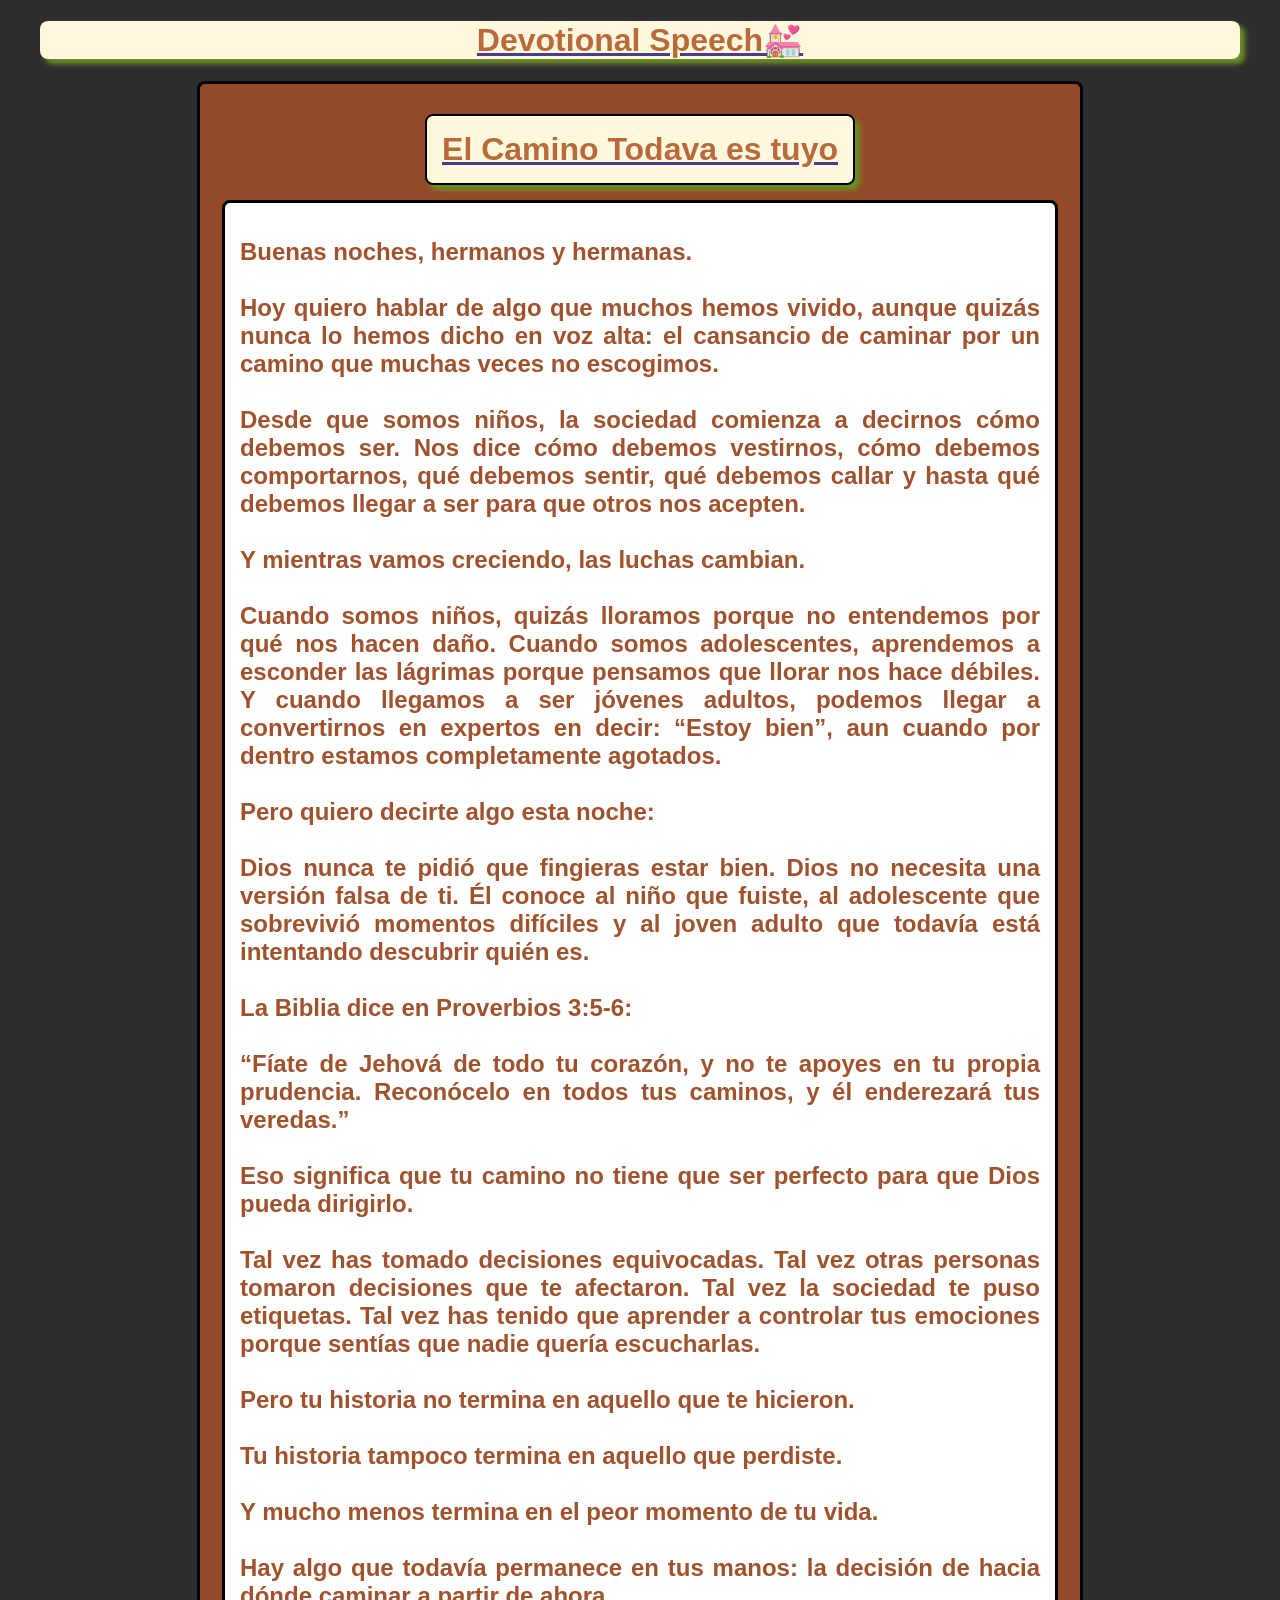
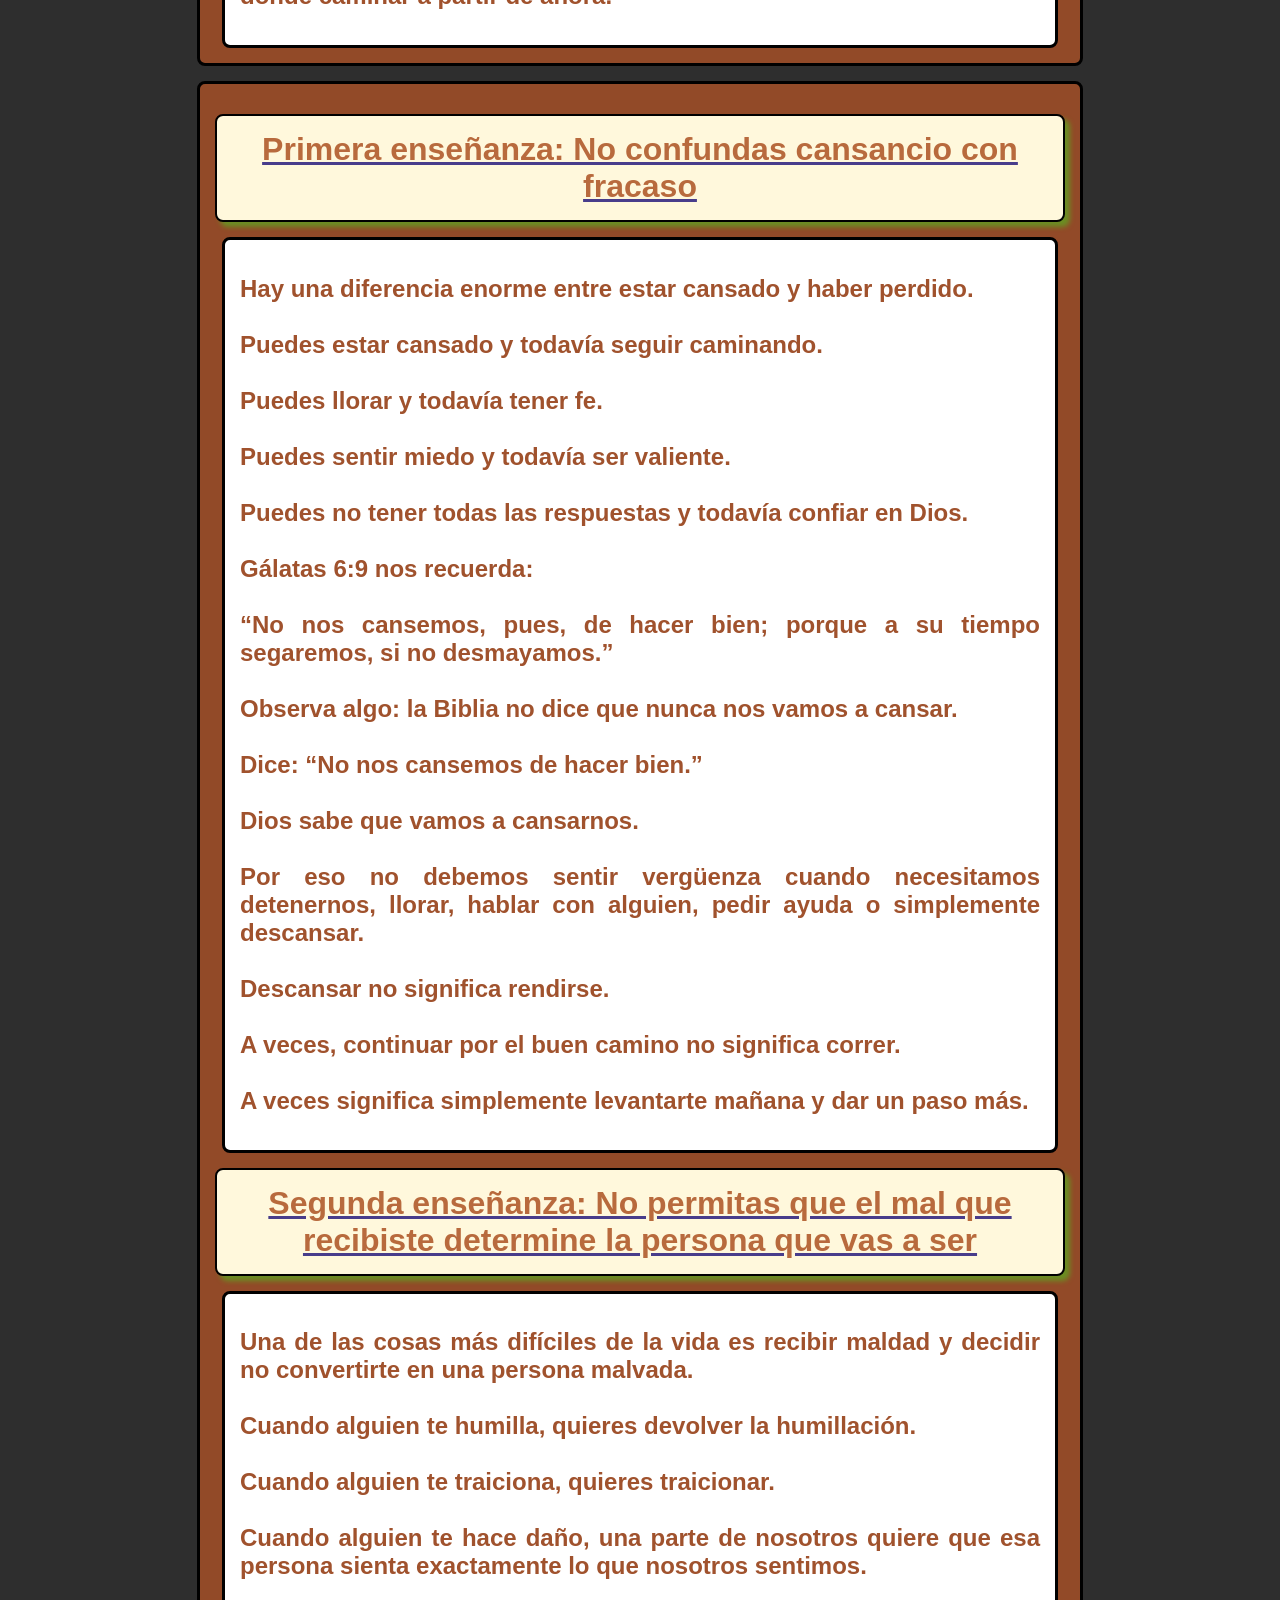
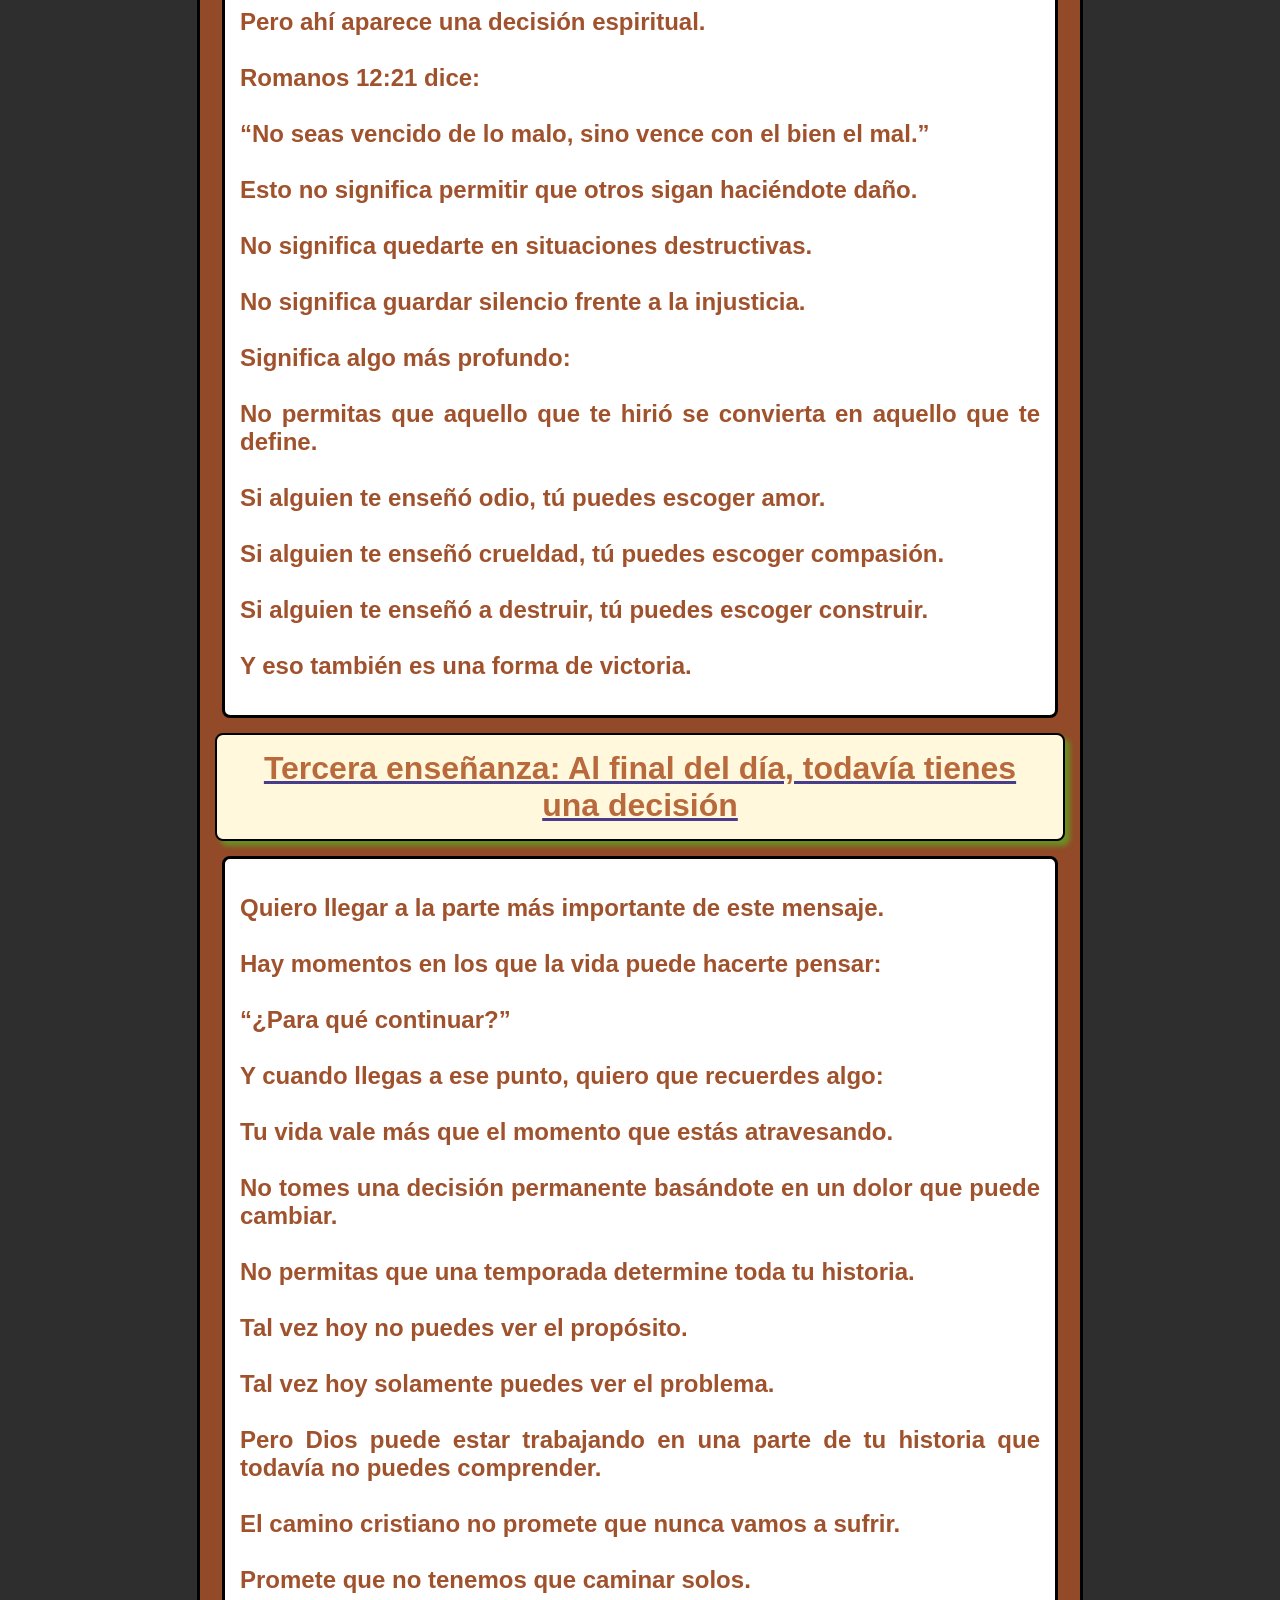
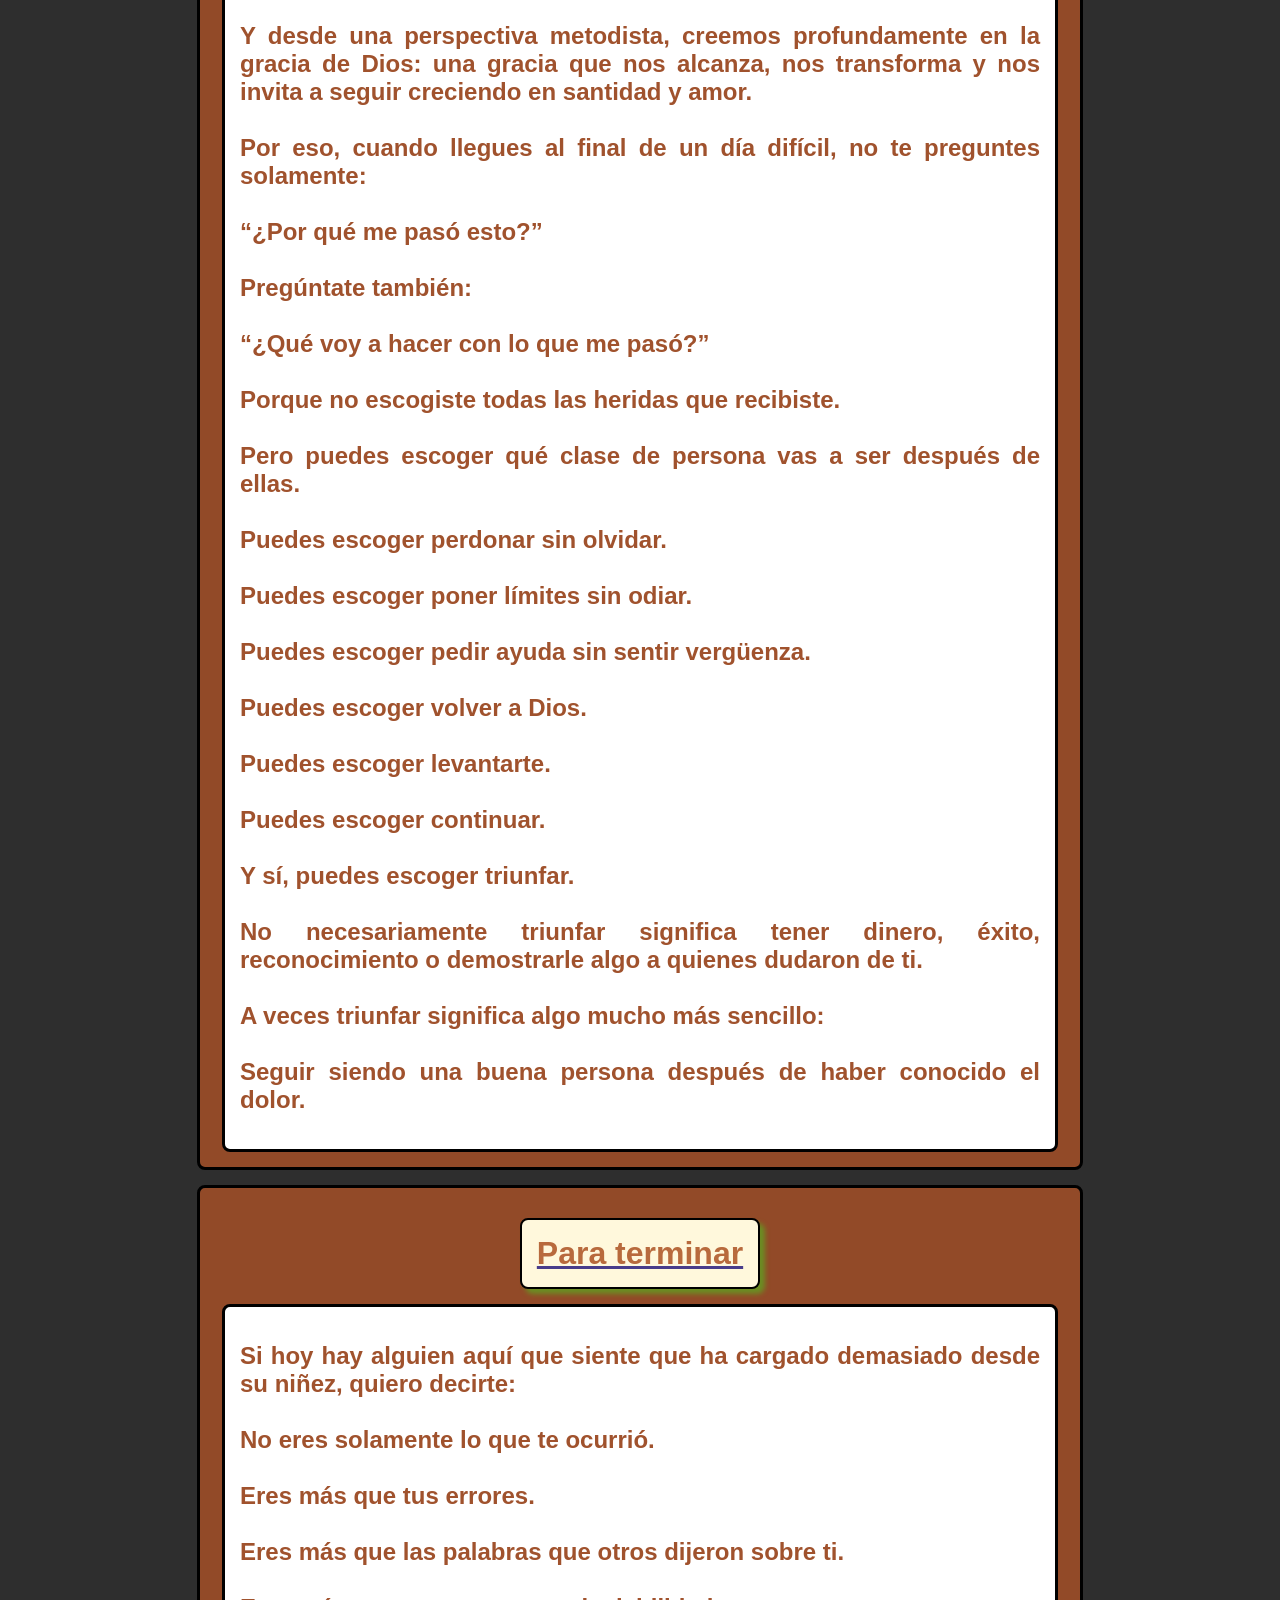
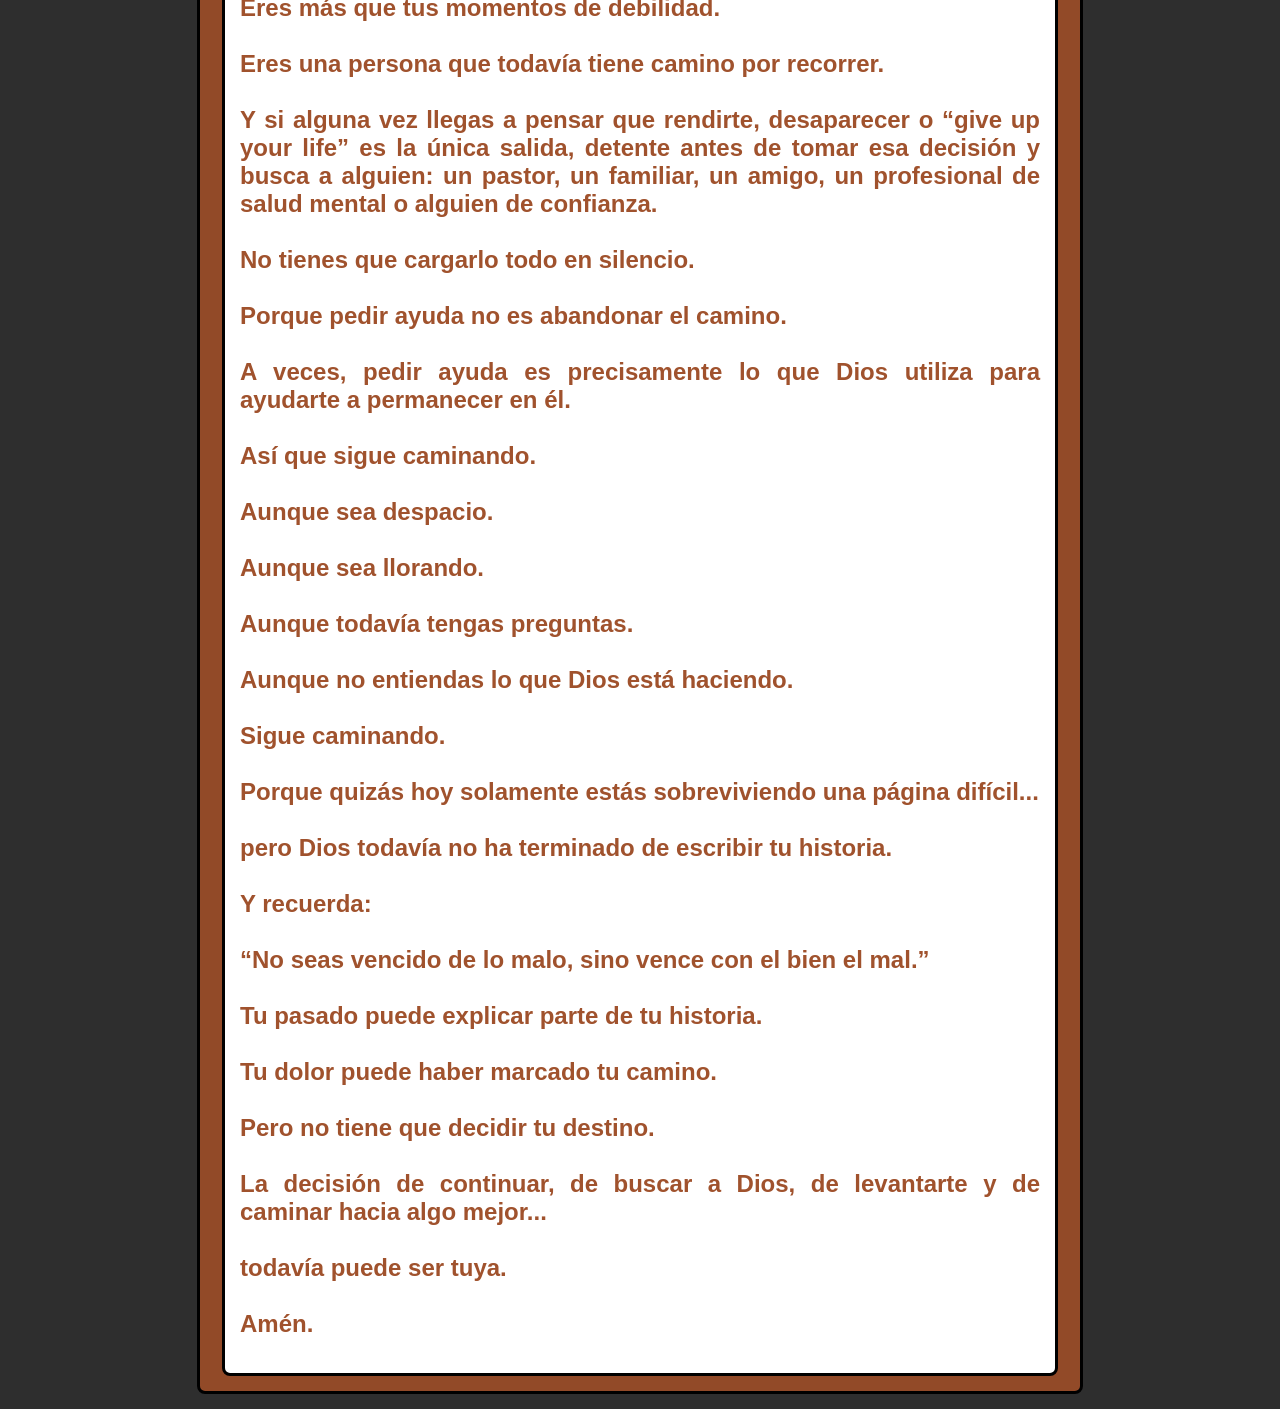
<file: index.html>
<!DOCTYPE html>
<html lang="en">
<head>
    <meta charset="UTF-8">
    <meta name="viewport" content="width=device-width, initial-scale=1.0">
    <title>💜Devocional Metodista, Luz de Vida, Arroyo</title>
    <link rel="stylesheet" href="style.css">
</head>
<body>
    <h1>Devotional Speech💒</h1>
    <section class="herosection"><h1>El Camino Todava es tuyo</h1>
        <div class="card">
            <h2>Buenas noches, hermanos y hermanas. <br><br>

Hoy quiero hablar de algo que muchos hemos vivido, aunque quizás nunca lo hemos dicho en voz alta: el cansancio de caminar por un camino que muchas veces no escogimos. <br><br>

Desde que somos niños, la sociedad comienza a decirnos cómo debemos ser. Nos dice cómo debemos vestirnos, cómo debemos comportarnos, qué debemos sentir, qué debemos callar y hasta qué debemos llegar a ser para que otros nos acepten.<br><br>

Y mientras vamos creciendo, las luchas cambian.<br><br>

Cuando somos niños, quizás lloramos porque no entendemos por qué nos hacen daño. Cuando somos adolescentes, aprendemos a esconder las lágrimas porque pensamos que llorar nos hace débiles. Y cuando llegamos a ser jóvenes adultos, podemos llegar a convertirnos en expertos en decir: “Estoy bien”, aun cuando por dentro estamos completamente agotados.<br><br>

Pero quiero decirte algo esta noche:<br><br>

Dios nunca te pidió que fingieras estar bien.

Dios no necesita una versión falsa de ti. Él conoce al niño que fuiste, al adolescente que sobrevivió momentos difíciles y al joven adulto que todavía está intentando descubrir quién es.
<br><br>
La Biblia dice en Proverbios 3:5-6:
<br><br>

“Fíate de Jehová de todo tu corazón, y no te apoyes en tu propia prudencia. Reconócelo en todos tus caminos, y él enderezará tus veredas.”
<br><br>
Eso significa que tu camino no tiene que ser perfecto para que Dios pueda dirigirlo.
<br><br>
Tal vez has tomado decisiones equivocadas. Tal vez otras personas tomaron decisiones que te afectaron. Tal vez la sociedad te puso etiquetas. Tal vez has tenido que aprender a controlar tus emociones porque sentías que nadie quería escucharlas.
<br><br>
Pero tu historia no termina en aquello que te hicieron.
<br><br>
Tu historia tampoco termina en aquello que perdiste.
<br><br>
Y mucho menos termina en el peor momento de tu vida.
<br><br>
Hay algo que todavía permanece en tus manos: la decisión de hacia dónde caminar a partir de ahora.</h2>
        </div></section>
        <section class="herosection"><h1>Primera enseñanza: No confundas cansancio con fracaso</h1>
        <div class="card"><h2>Hay una diferencia enorme entre estar cansado y haber perdido.
<br><br>
Puedes estar cansado y todavía seguir caminando.
<br><br>
Puedes llorar y todavía tener fe.
<br><br>
Puedes sentir miedo y todavía ser valiente.
<br><br>
Puedes no tener todas las respuestas y todavía confiar en Dios.
<br><br>
Gálatas 6:9 nos recuerda:
<br><br>
“No nos cansemos, pues, de hacer bien; porque a su tiempo segaremos, si no desmayamos.”
<br><br>
Observa algo: la Biblia no dice que nunca nos vamos a cansar.
<br><br>
Dice: “No nos cansemos de hacer bien.”
<br><br>
Dios sabe que vamos a cansarnos.
<br><br>
Por eso no debemos sentir vergüenza cuando necesitamos detenernos, llorar, hablar con alguien, pedir ayuda o simplemente descansar.
<br><br>
Descansar no significa rendirse.
<br><br>
A veces, continuar por el buen camino no significa correr.
<br><br>
A veces significa simplemente levantarte mañana y dar un paso más.</h2></div>
<h1>Segunda enseñanza: No permitas que el mal que recibiste determine la persona que vas a ser</h1>
<div class="card">
    <h2>Una de las cosas más difíciles de la vida es recibir maldad y decidir no convertirte en una persona malvada.
<br><br>
Cuando alguien te humilla, quieres devolver la humillación.
<br><br>
Cuando alguien te traiciona, quieres traicionar.
<br><br>
Cuando alguien te hace daño, una parte de nosotros quiere que esa persona sienta exactamente lo que nosotros sentimos.
<br><br>
Pero ahí aparece una decisión espiritual.
<br><br>
Romanos 12:21 dice:
<br><br>
“No seas vencido de lo malo, sino vence con el bien el mal.”
<br><br>
Esto no significa permitir que otros sigan haciéndote daño.
<br><br>
No significa quedarte en situaciones destructivas.
<br><br>
No significa guardar silencio frente a la injusticia.
<br><br>
Significa algo más profundo:
<br><br>
No permitas que aquello que te hirió se convierta en aquello que te define.
<br><br>
Si alguien te enseñó odio, tú puedes escoger amor.
<br><br>
Si alguien te enseñó crueldad, tú puedes escoger compasión.
<br><br>
Si alguien te enseñó a destruir, tú puedes escoger construir.
<br><br>
Y eso también es una forma de victoria.</h2>
</div>
<h1>Tercera enseñanza: Al final del día, todavía tienes una decisión</h1>
<div class="card">
    <h2>Quiero llegar a la parte más importante de este mensaje.
<br><br>
Hay momentos en los que la vida puede hacerte pensar:
<br><br>
“¿Para qué continuar?”
<br><br>
Y cuando llegas a ese punto, quiero que recuerdes algo:
<br><br>
Tu vida vale más que el momento que estás atravesando.
<br><br>
No tomes una decisión permanente basándote en un dolor que puede cambiar.
<br><br>
No permitas que una temporada determine toda tu historia.
<br><br>
Tal vez hoy no puedes ver el propósito.
<br><br>
Tal vez hoy solamente puedes ver el problema.
<br><br>
Pero Dios puede estar trabajando en una parte de tu historia que todavía no puedes comprender.
<br><br>
El camino cristiano no promete que nunca vamos a sufrir.
<br><br>
Promete que no tenemos que caminar solos.
<br><br>
Y desde una perspectiva metodista, creemos profundamente en la gracia de Dios: una gracia que nos alcanza, nos transforma y nos invita a seguir creciendo en santidad y amor.
<br><br>
Por eso, cuando llegues al final de un día difícil, no te preguntes solamente:
<br><br>
“¿Por qué me pasó esto?”
<br><br>
Pregúntate también:
<br><br>
“¿Qué voy a hacer con lo que me pasó?”
<br><br>
Porque no escogiste todas las heridas que recibiste.
<br><br>
Pero puedes escoger qué clase de persona vas a ser después de ellas.
<br><br>
Puedes escoger perdonar sin olvidar.
<br><br>
Puedes escoger poner límites sin odiar.
<br><br>
Puedes escoger pedir ayuda sin sentir vergüenza.
<br><br>
Puedes escoger volver a Dios.
<br><br>
Puedes escoger levantarte.
<br><br>
Puedes escoger continuar.
<br><br>
Y sí, puedes escoger triunfar.
<br><br>
No necesariamente triunfar significa tener dinero, éxito, reconocimiento o demostrarle algo a quienes dudaron de ti.
<br><br>
A veces triunfar significa algo mucho más sencillo:
<br><br>
Seguir siendo una buena persona después de haber conocido el dolor.</h2>
</div></section>
<section class="herosection"><h1>Para terminar</h1>
<div class="card">
<h2>Si hoy hay alguien aquí que siente que ha cargado demasiado desde su niñez, quiero decirte:
<br><br>
No eres solamente lo que te ocurrió.
<br><br>
Eres más que tus errores.
<br><br>
Eres más que las palabras que otros dijeron sobre ti.
<br><br>
Eres más que tus momentos de debilidad.
<br><br>
Eres una persona que todavía tiene camino por recorrer.
<br><br>
Y si alguna vez llegas a pensar que rendirte, desaparecer o “give up your life” es la única salida, detente antes de tomar esa decisión y busca a alguien: un pastor, un familiar, un amigo, un profesional de salud mental o alguien de confianza.
<br><br>
No tienes que cargarlo todo en silencio.
<br><br>
Porque pedir ayuda no es abandonar el camino.
<br><br>
A veces, pedir ayuda es precisamente lo que Dios utiliza para ayudarte a permanecer en él.
<br><br>
Así que sigue caminando.
<br><br>
Aunque sea despacio.
<br><br>
Aunque sea llorando.
<br><br>
Aunque todavía tengas preguntas.
<br><br>
Aunque no entiendas lo que Dios está haciendo.
<br><br>
Sigue caminando.
<br><br>
Porque quizás hoy solamente estás sobreviviendo una página difícil...
<br><br>
pero Dios todavía no ha terminado de escribir tu historia.
<br><br>
Y recuerda:
<br><br>
“No seas vencido de lo malo, sino vence con el bien el mal.”
<br><br>
Tu pasado puede explicar parte de tu historia.
<br><br>
Tu dolor puede haber marcado tu camino.
<br><br>
Pero no tiene que decidir tu destino.
<br><br>
La decisión de continuar, de buscar a Dios, de levantarte y de caminar hacia algo mejor...
<br><br>
todavía puede ser tuya.
<br><br>
Amén.</h2>
</div>
</section>
</body>
</html>
</file>
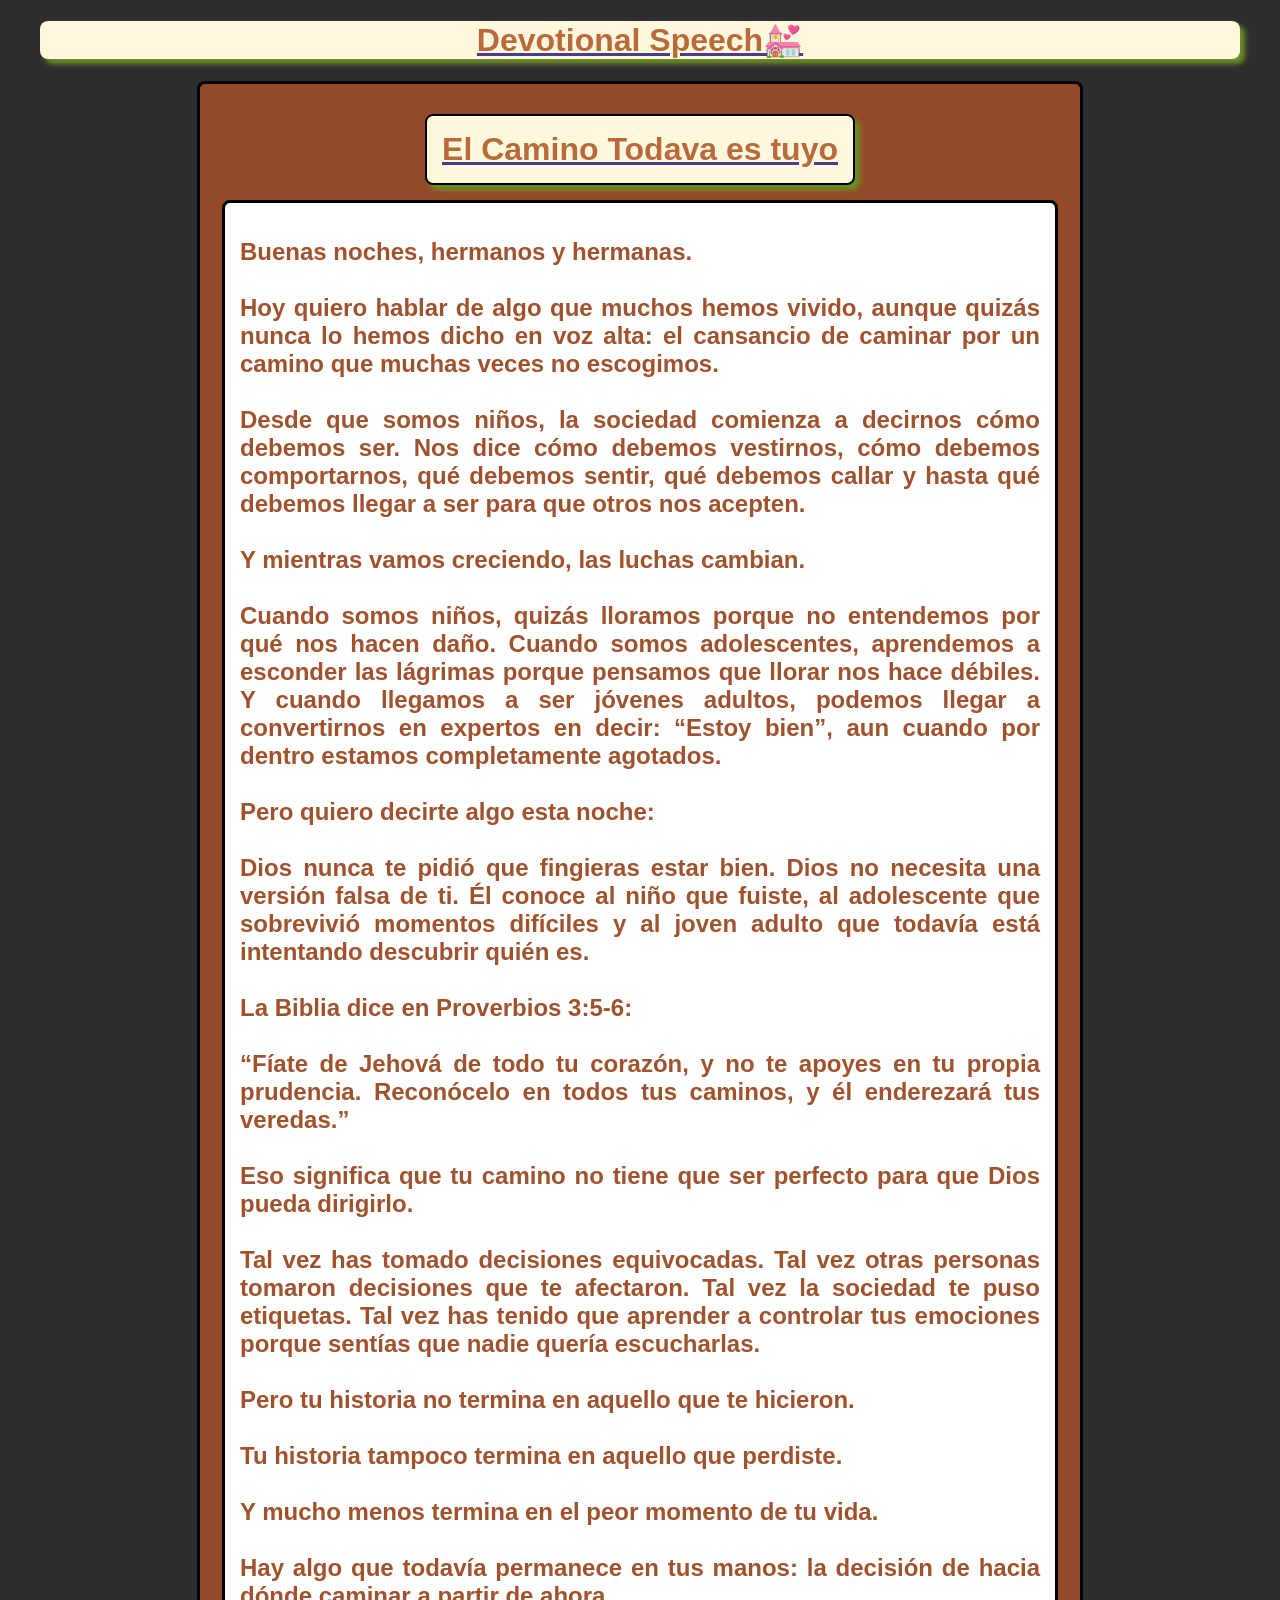
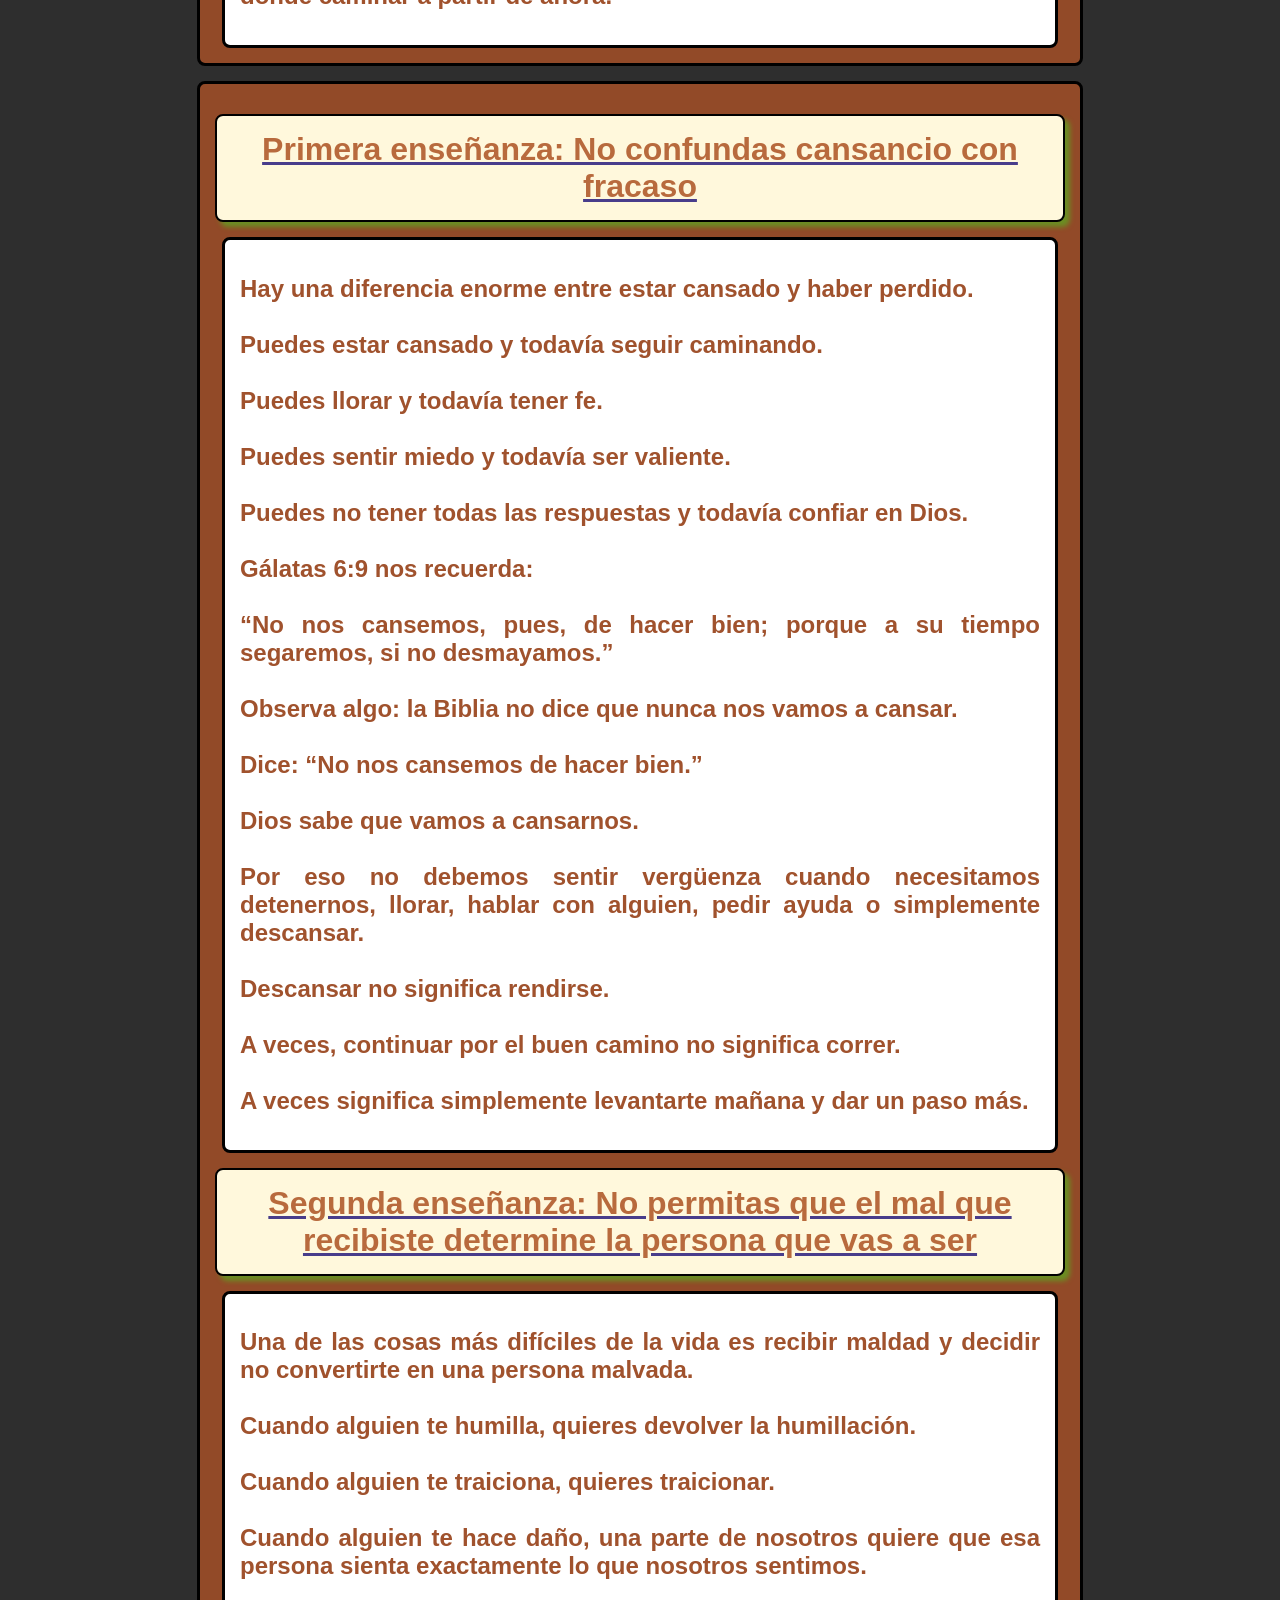
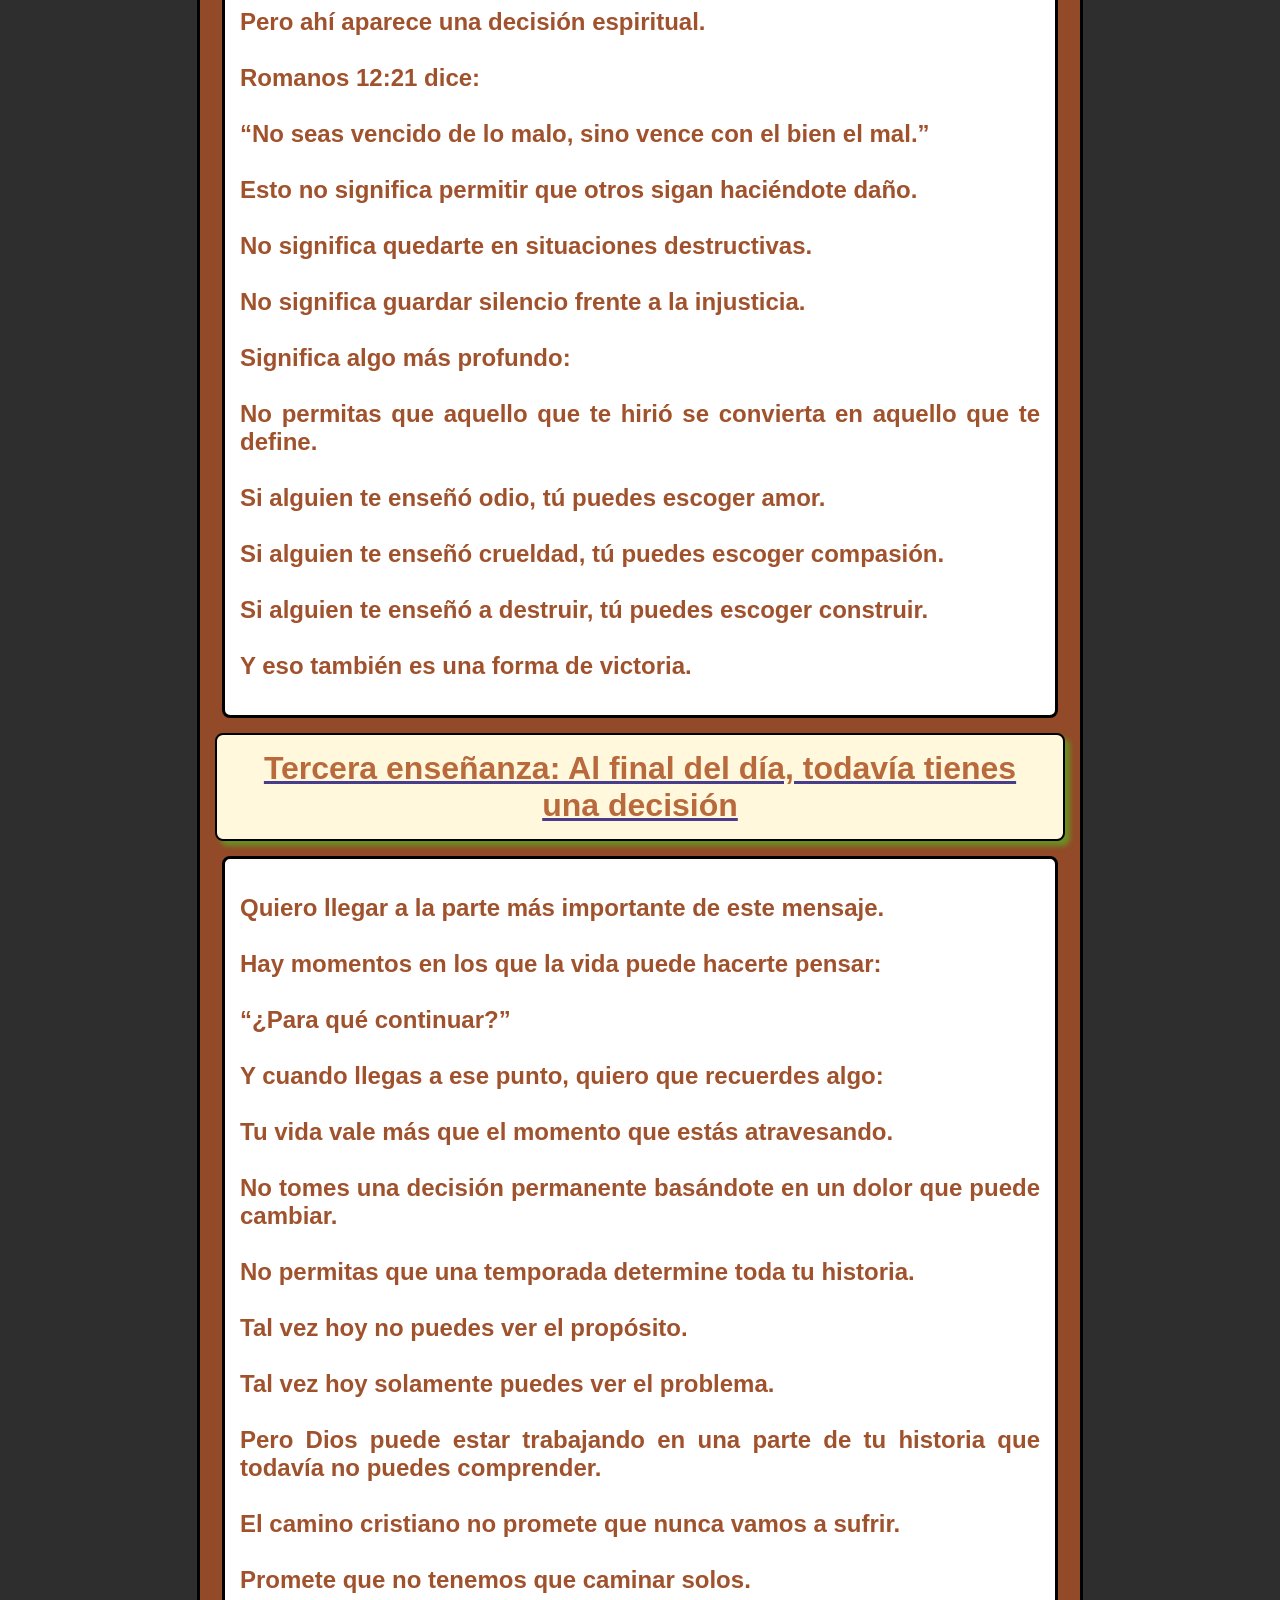
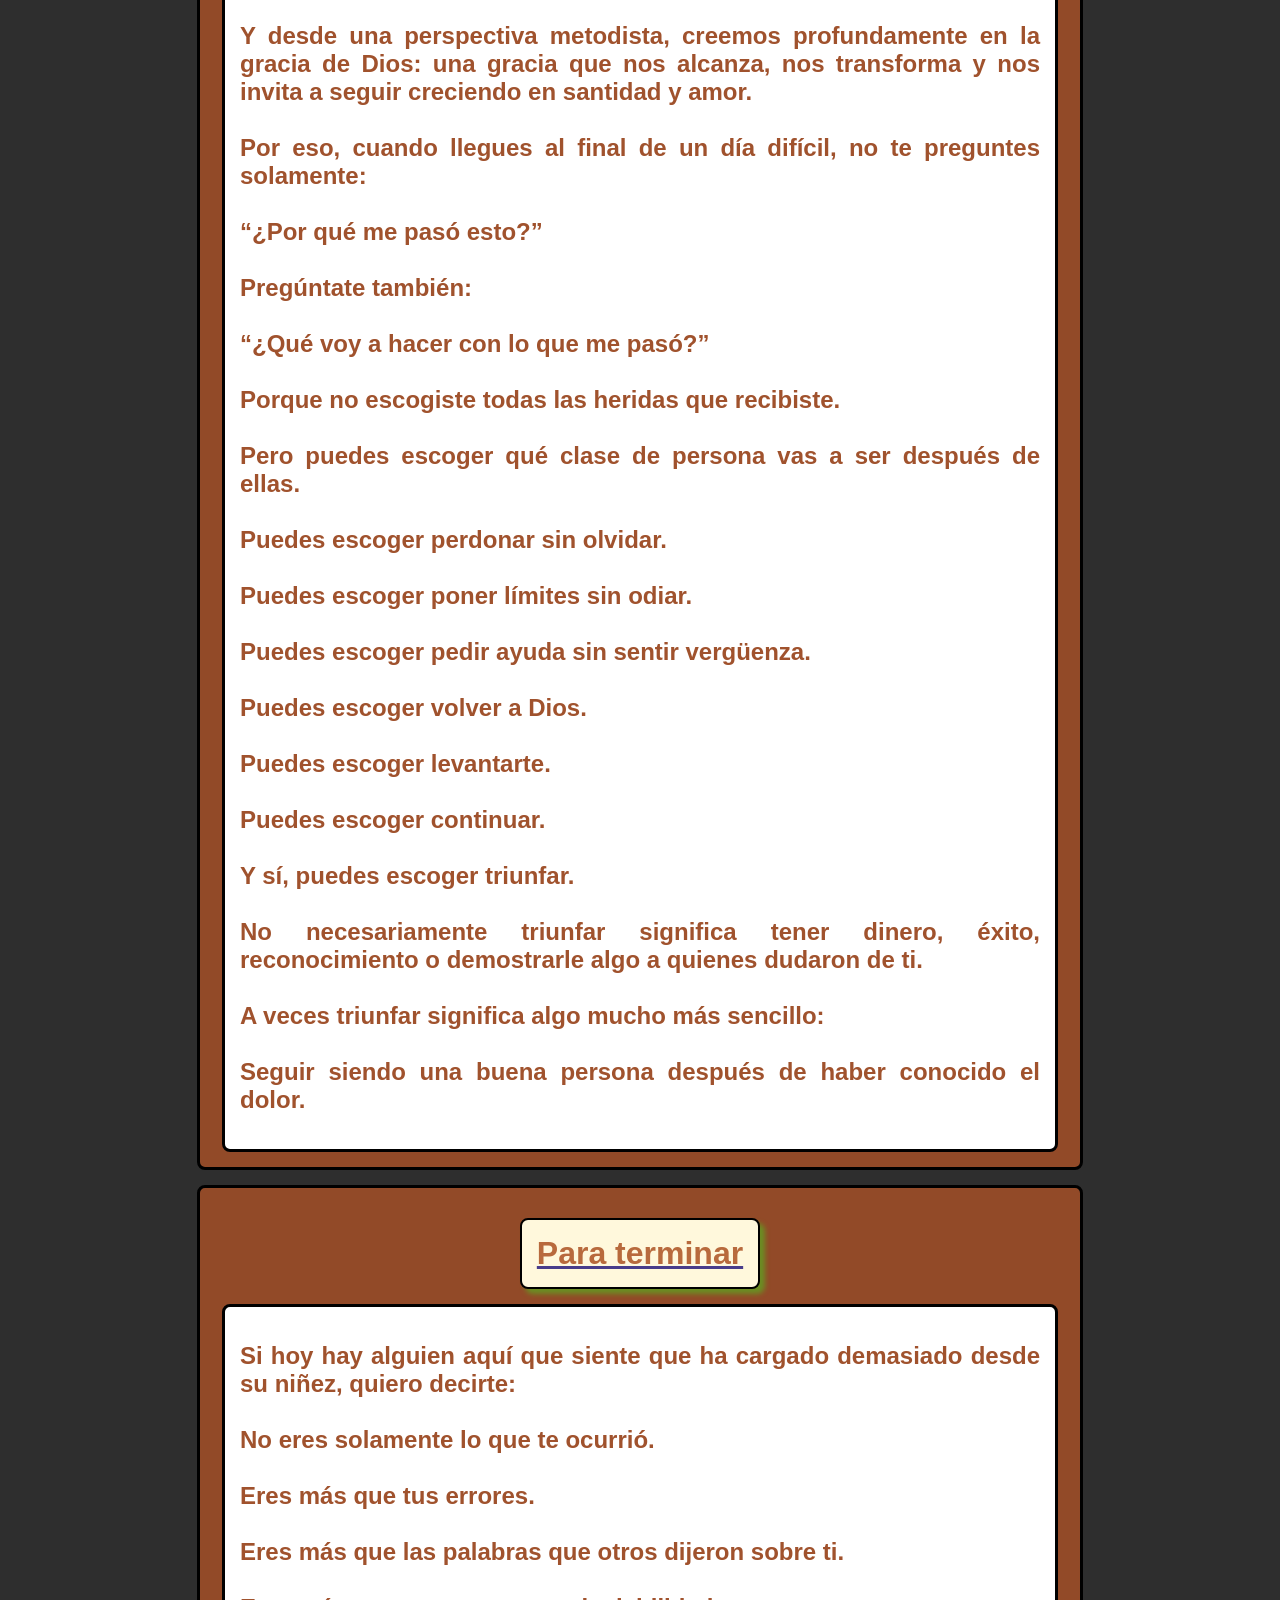
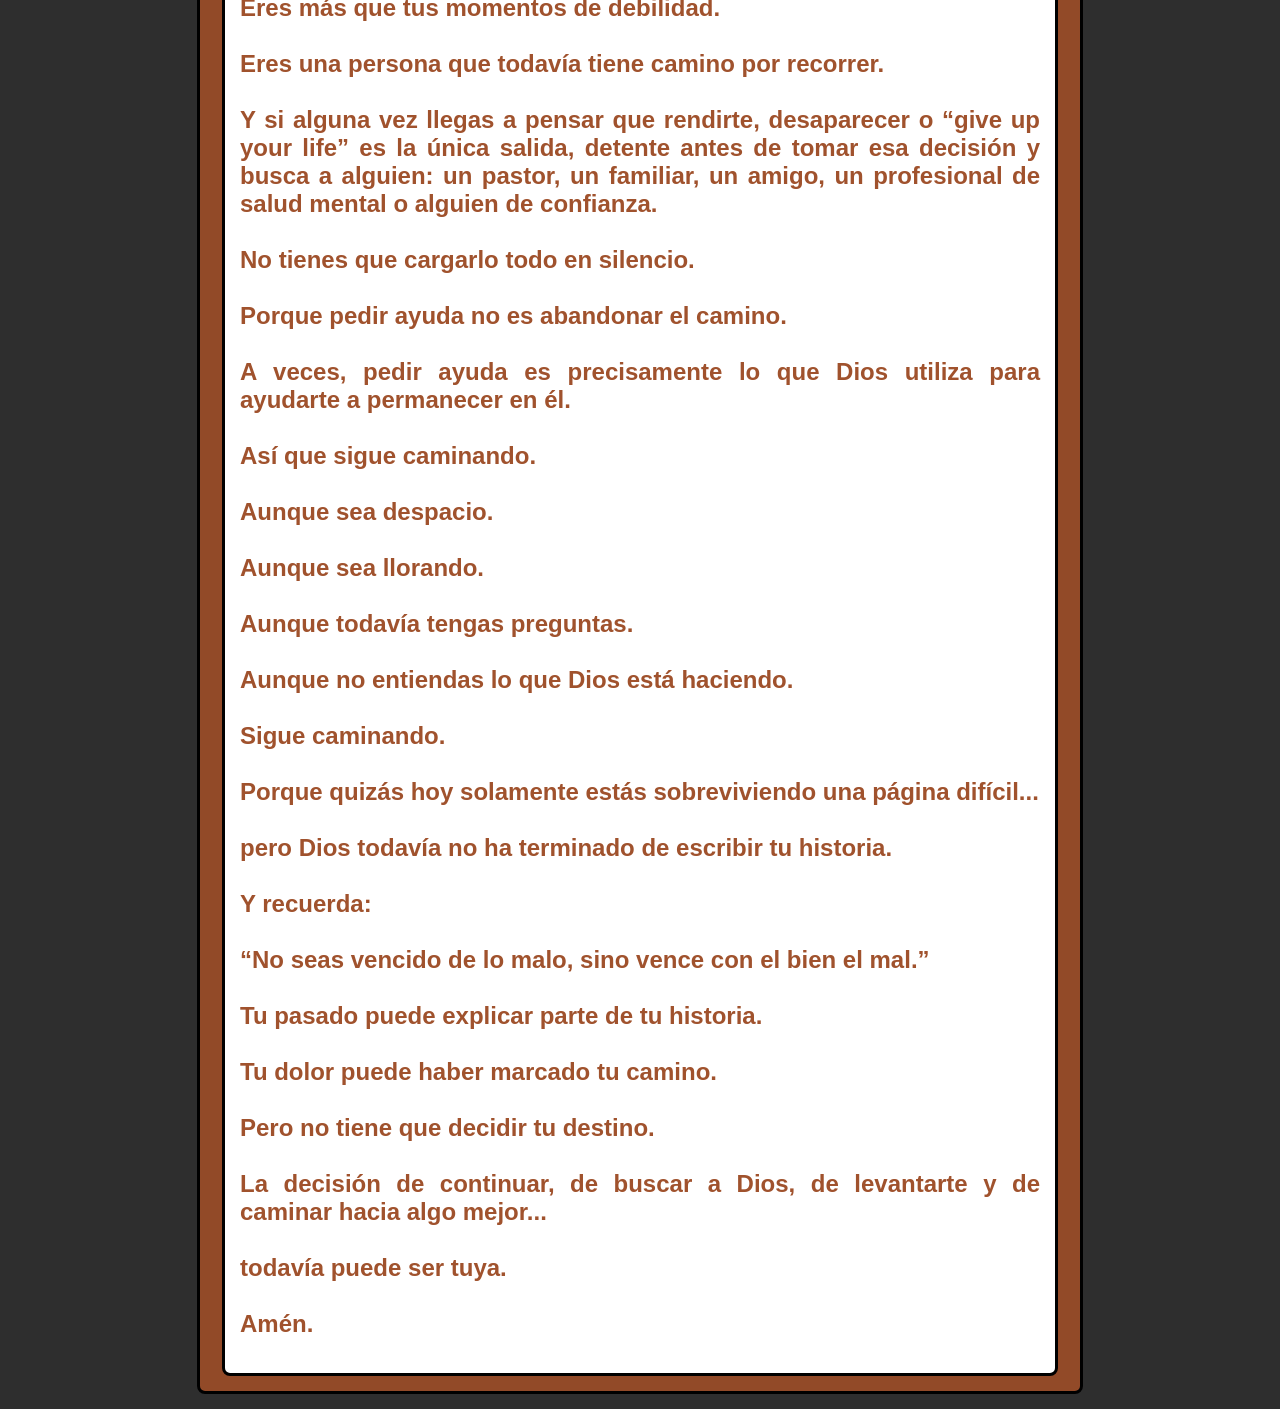
<file: devocional.html>
<!DOCTYPE html>
<html lang="en">
<head>
    <meta charset="UTF-8">
    <meta name="viewport" content="width=device-width, initial-scale=1.0">
    <title>💜Devocional Metodista, Luz de Vida, Arroyo</title>
    <link rel="stylesheet" href="style.css">
</head>
<body>
    <h1>Devotional Speech💒</h1>
    <section class="herosection"><h1>El Camino Todava es tuyo</h1>
        <div class="card">
            <h2>Buenas noches, hermanos y hermanas. <br><br>

Hoy quiero hablar de algo que muchos hemos vivido, aunque quizás nunca lo hemos dicho en voz alta: el cansancio de caminar por un camino que muchas veces no escogimos. <br><br>

Desde que somos niños, la sociedad comienza a decirnos cómo debemos ser. Nos dice cómo debemos vestirnos, cómo debemos comportarnos, qué debemos sentir, qué debemos callar y hasta qué debemos llegar a ser para que otros nos acepten.<br><br>

Y mientras vamos creciendo, las luchas cambian.<br><br>

Cuando somos niños, quizás lloramos porque no entendemos por qué nos hacen daño. Cuando somos adolescentes, aprendemos a esconder las lágrimas porque pensamos que llorar nos hace débiles. Y cuando llegamos a ser jóvenes adultos, podemos llegar a convertirnos en expertos en decir: “Estoy bien”, aun cuando por dentro estamos completamente agotados.<br><br>

Pero quiero decirte algo esta noche:<br><br>

Dios nunca te pidió que fingieras estar bien.

Dios no necesita una versión falsa de ti. Él conoce al niño que fuiste, al adolescente que sobrevivió momentos difíciles y al joven adulto que todavía está intentando descubrir quién es.
<br><br>
La Biblia dice en Proverbios 3:5-6:
<br><br>

“Fíate de Jehová de todo tu corazón, y no te apoyes en tu propia prudencia. Reconócelo en todos tus caminos, y él enderezará tus veredas.”
<br><br>
Eso significa que tu camino no tiene que ser perfecto para que Dios pueda dirigirlo.
<br><br>
Tal vez has tomado decisiones equivocadas. Tal vez otras personas tomaron decisiones que te afectaron. Tal vez la sociedad te puso etiquetas. Tal vez has tenido que aprender a controlar tus emociones porque sentías que nadie quería escucharlas.
<br><br>
Pero tu historia no termina en aquello que te hicieron.
<br><br>
Tu historia tampoco termina en aquello que perdiste.
<br><br>
Y mucho menos termina en el peor momento de tu vida.
<br><br>
Hay algo que todavía permanece en tus manos: la decisión de hacia dónde caminar a partir de ahora.</h2>
        </div></section>
        <section class="herosection"><h1>Primera enseñanza: No confundas cansancio con fracaso</h1>
        <div class="card"><h2>Hay una diferencia enorme entre estar cansado y haber perdido.
<br><br>
Puedes estar cansado y todavía seguir caminando.
<br><br>
Puedes llorar y todavía tener fe.
<br><br>
Puedes sentir miedo y todavía ser valiente.
<br><br>
Puedes no tener todas las respuestas y todavía confiar en Dios.
<br><br>
Gálatas 6:9 nos recuerda:
<br><br>
“No nos cansemos, pues, de hacer bien; porque a su tiempo segaremos, si no desmayamos.”
<br><br>
Observa algo: la Biblia no dice que nunca nos vamos a cansar.
<br><br>
Dice: “No nos cansemos de hacer bien.”
<br><br>
Dios sabe que vamos a cansarnos.
<br><br>
Por eso no debemos sentir vergüenza cuando necesitamos detenernos, llorar, hablar con alguien, pedir ayuda o simplemente descansar.
<br><br>
Descansar no significa rendirse.
<br><br>
A veces, continuar por el buen camino no significa correr.
<br><br>
A veces significa simplemente levantarte mañana y dar un paso más.</h2></div>
<h1>Segunda enseñanza: No permitas que el mal que recibiste determine la persona que vas a ser</h1>
<div class="card">
    <h2>Una de las cosas más difíciles de la vida es recibir maldad y decidir no convertirte en una persona malvada.
<br><br>
Cuando alguien te humilla, quieres devolver la humillación.
<br><br>
Cuando alguien te traiciona, quieres traicionar.
<br><br>
Cuando alguien te hace daño, una parte de nosotros quiere que esa persona sienta exactamente lo que nosotros sentimos.
<br><br>
Pero ahí aparece una decisión espiritual.
<br><br>
Romanos 12:21 dice:
<br><br>
“No seas vencido de lo malo, sino vence con el bien el mal.”
<br><br>
Esto no significa permitir que otros sigan haciéndote daño.
<br><br>
No significa quedarte en situaciones destructivas.
<br><br>
No significa guardar silencio frente a la injusticia.
<br><br>
Significa algo más profundo:
<br><br>
No permitas que aquello que te hirió se convierta en aquello que te define.
<br><br>
Si alguien te enseñó odio, tú puedes escoger amor.
<br><br>
Si alguien te enseñó crueldad, tú puedes escoger compasión.
<br><br>
Si alguien te enseñó a destruir, tú puedes escoger construir.
<br><br>
Y eso también es una forma de victoria.</h2>
</div>
<h1>Tercera enseñanza: Al final del día, todavía tienes una decisión</h1>
<div class="card">
    <h2>Quiero llegar a la parte más importante de este mensaje.
<br><br>
Hay momentos en los que la vida puede hacerte pensar:
<br><br>
“¿Para qué continuar?”
<br><br>
Y cuando llegas a ese punto, quiero que recuerdes algo:
<br><br>
Tu vida vale más que el momento que estás atravesando.
<br><br>
No tomes una decisión permanente basándote en un dolor que puede cambiar.
<br><br>
No permitas que una temporada determine toda tu historia.
<br><br>
Tal vez hoy no puedes ver el propósito.
<br><br>
Tal vez hoy solamente puedes ver el problema.
<br><br>
Pero Dios puede estar trabajando en una parte de tu historia que todavía no puedes comprender.
<br><br>
El camino cristiano no promete que nunca vamos a sufrir.
<br><br>
Promete que no tenemos que caminar solos.
<br><br>
Y desde una perspectiva metodista, creemos profundamente en la gracia de Dios: una gracia que nos alcanza, nos transforma y nos invita a seguir creciendo en santidad y amor.
<br><br>
Por eso, cuando llegues al final de un día difícil, no te preguntes solamente:
<br><br>
“¿Por qué me pasó esto?”
<br><br>
Pregúntate también:
<br><br>
“¿Qué voy a hacer con lo que me pasó?”
<br><br>
Porque no escogiste todas las heridas que recibiste.
<br><br>
Pero puedes escoger qué clase de persona vas a ser después de ellas.
<br><br>
Puedes escoger perdonar sin olvidar.
<br><br>
Puedes escoger poner límites sin odiar.
<br><br>
Puedes escoger pedir ayuda sin sentir vergüenza.
<br><br>
Puedes escoger volver a Dios.
<br><br>
Puedes escoger levantarte.
<br><br>
Puedes escoger continuar.
<br><br>
Y sí, puedes escoger triunfar.
<br><br>
No necesariamente triunfar significa tener dinero, éxito, reconocimiento o demostrarle algo a quienes dudaron de ti.
<br><br>
A veces triunfar significa algo mucho más sencillo:
<br><br>
Seguir siendo una buena persona después de haber conocido el dolor.</h2>
</div></section>
<section class="herosection"><h1>Para terminar</h1>
<div class="card">
<h2>Si hoy hay alguien aquí que siente que ha cargado demasiado desde su niñez, quiero decirte:
<br><br>
No eres solamente lo que te ocurrió.
<br><br>
Eres más que tus errores.
<br><br>
Eres más que las palabras que otros dijeron sobre ti.
<br><br>
Eres más que tus momentos de debilidad.
<br><br>
Eres una persona que todavía tiene camino por recorrer.
<br><br>
Y si alguna vez llegas a pensar que rendirte, desaparecer o “give up your life” es la única salida, detente antes de tomar esa decisión y busca a alguien: un pastor, un familiar, un amigo, un profesional de salud mental o alguien de confianza.
<br><br>
No tienes que cargarlo todo en silencio.
<br><br>
Porque pedir ayuda no es abandonar el camino.
<br><br>
A veces, pedir ayuda es precisamente lo que Dios utiliza para ayudarte a permanecer en él.
<br><br>
Así que sigue caminando.
<br><br>
Aunque sea despacio.
<br><br>
Aunque sea llorando.
<br><br>
Aunque todavía tengas preguntas.
<br><br>
Aunque no entiendas lo que Dios está haciendo.
<br><br>
Sigue caminando.
<br><br>
Porque quizás hoy solamente estás sobreviviendo una página difícil...
<br><br>
pero Dios todavía no ha terminado de escribir tu historia.
<br><br>
Y recuerda:
<br><br>
“No seas vencido de lo malo, sino vence con el bien el mal.”
<br><br>
Tu pasado puede explicar parte de tu historia.
<br><br>
Tu dolor puede haber marcado tu camino.
<br><br>
Pero no tiene que decidir tu destino.
<br><br>
La decisión de continuar, de buscar a Dios, de levantarte y de caminar hacia algo mejor...
<br><br>
todavía puede ser tuya.
<br><br>
Amén.</h2>
</div>
</section>
</body>
</html>
</file>
<file: style.css>
@media print{
    body, .card, .herosection{
        -webkit-print-color-adjust: exact; /* For Chrome, Safari, Edge */
        print-color-adjust: exact;  
    }
}
@media (max-width: 767px) {
    body {
        width: 100%; /* Spans full width on mobile */
        margin: 0 auto;
    }
}

@media (min-width: 1024px) {
    body {
        max-width: 1200px;
        margin: 0 auto; /* Centers the desktop container */
    }
}
body{
    background-color: #2E2E2E;
    color: #808080;
    font-family: sans-serif;
}
h1{
    font-size: xx-large;
    text-align: center;
    font-family: Arial, Helvetica, sans-serif;
    font-weight: bold;
    color: #b86a3d;
    text-decoration: underline;
    text-decoration-color: darkslateblue;
    box-shadow: 5px 5px 5px #6b8e23;
    background-color: cornsilk;
    border-radius: 8px;
}
.herosection{
    background-color: #924a28;
    margin: auto;
    width: 850px;
    padding: 15px;
    justify-content: center;
    border: 3px solid black;
    border-radius: 8px;
    color: #FFFFFF;
    accent-color: #ffda61;
    margin-bottom: 15px;
}
.herosection h1{
    border-radius: 8px;
    border: 2px solid black;
    width: fit-content;
    padding: 15px;
    margin:auto;
    margin-top: 15px;
    margin-bottom: 15px;
}
.card{
    background-color: #FFFFFF;
    padding: 15px;
    justify-content: center;
    border: 3px solid;
    border-radius: 8px;
    margin: auto;
    text-align: justify;
    width: 800px;
    border-color: black;
    accent-color: #ffda61;
    color: #808080
}
.card h2{
    color: #a0522d;
}
</file>
